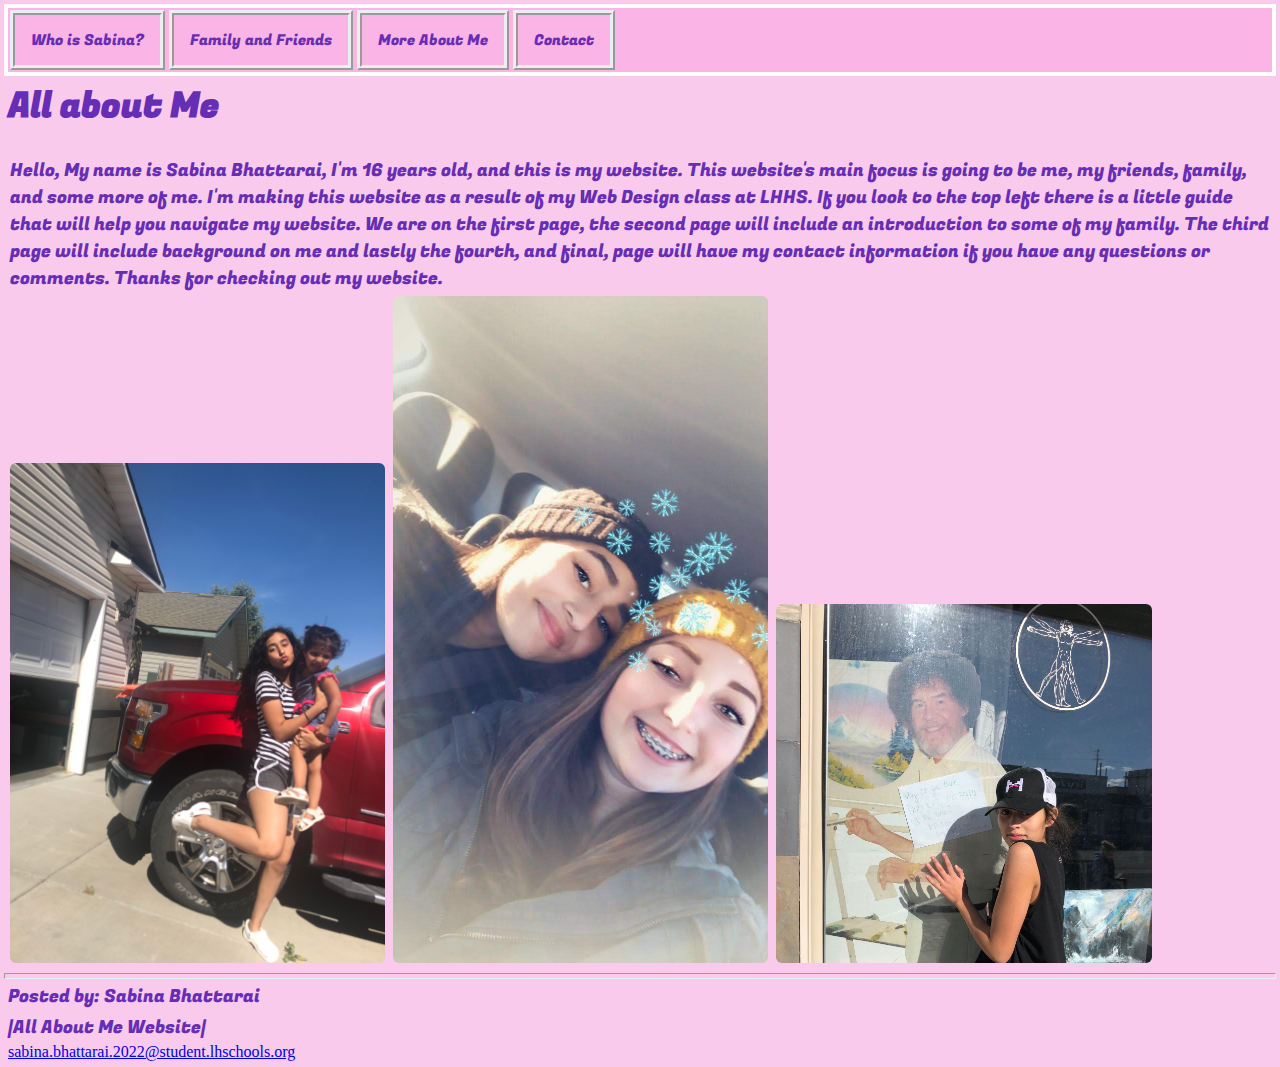
<file: index.html>
<!DOCTYPE html>
<html lang="en" dir="ltr">
  <head>
    <meta charset="utf-8">
    <meta name="description" content="This webpage is about Sabina Bhattarai. This page has information on who I am and some pictures of me with my close friends and family.">
    <meta name="key words" content="Sabina Bhattarai, Index, Life">
    <meta name="Author" content="Sabina Bhattarai">
    <meta name="viewport" content="width=device-width, initial-scale=1.0">
    <title>All about Sabina: Home Page</title>
    <link rel="stylesheet" href="master.css" type="text/css">
  </head>
  <body>
    <a href="#maincontent" class="hidden ">Skip to main content</a>
    <header>

      <nav>
        <ul>
          <li><a href="#">Who is Sabina?</a></li>
          <li><a href="familyandf.html">Family and Friends</a></li>
          <li><a href="moresabina.html">More About Me</a></li>
          <li><a href="contact.html">Contact</a></li>
        </ul>
      </nav>
    </header>
    <main class="parent" id="maincontent">
<!-- <hr> -->

  <h1>All about Me</h1>
  <section>


  <p>Hello, My name is Sabina Bhattarai, I'm 16 years old, and this is my website. This website's main focus is going to be me, my friends, family, and some more of me. I'm making this website as a result of my Web Design class at LHHS. If you look to the top left there is a little guide that will help you navigate my website. We are on the first page, the second page will include an introduction to some of my family. The third page will include background on me and lastly the fourth, and final, page will have my contact information if you have any questions or comments. Thanks for checking out my website.   </p>
  <img src="images/meandsophia.jpg" alt="Picture of me and Sophia standing infront of a red truck">


      <img src="images/alize.JPG" alt="A picture of my old best friend,  and I going to Boise, Idaho in her moms car.">
      <img src="images/bobross.jpg" alt="A picture of me and a cut out of Bob Ross, this picture was taken in downtown Twin Falls, Idaho">
</section>













</main>
<hr>

    <footer>
  <p>Posted by: Sabina Bhattarai</p>
  <p>|All About Me Website|</p>
    <a href="mailto:sabina.bhattarai.2022@student.lhschools.org">sabina.bhattarai.2022@student.lhschools.org</a><br>
    <!-- the entire document -->
 <a href="#top" class="hidden">Jump to top of page</a>
</footer>

  </body>




</html>
</file>
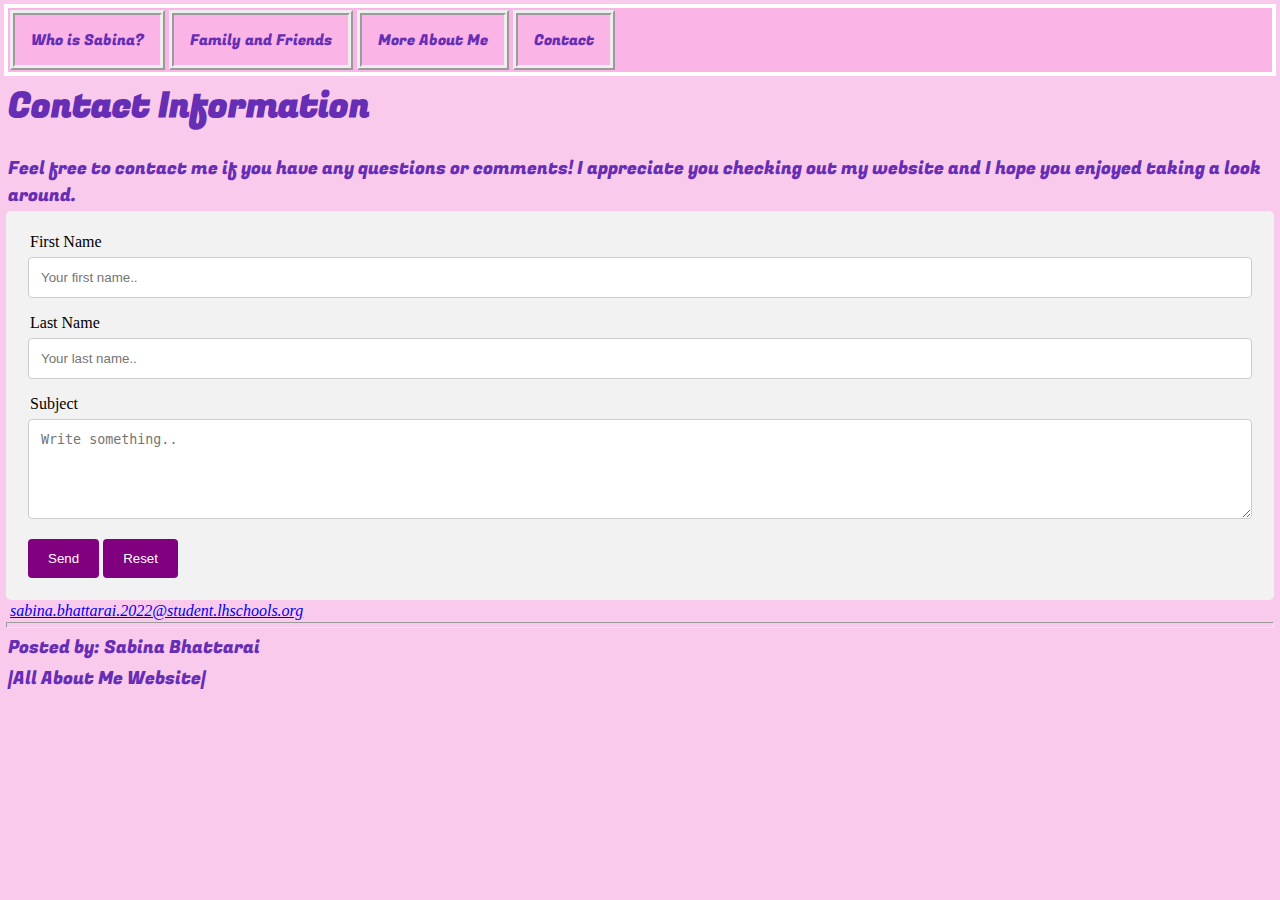
<file: contact.html>
<!DOCTYPE html>
<html lang="en" dir="ltr">
  <head>
    <meta charset="utf-8">
    <meta name="description" content="This webpage is about Sabina Bhattarai. This page has information on my contact information.">
    <meta name="key words" content="Sabina Bhattarai, Contact Page, Email, Reach Out">
    <meta name="Author" content="Sabina Bhattarai">
    <meta name="viewport" content="width=device-width, initial-scale=1.0">
    <title>All about Sabina: Contact Information</title>
    <link rel="stylesheet" href="master.css" type="text/css">

  </head>
  <body>
    <a href="#maincontent" class="hidden ">Skip to main content</a>
    <header>

      <nav>
        <ul>
          <li><a href="index.html">Who is Sabina?</a></li>
          <li><a href="familyandf.html">Family and Friends</a></li>
          <li><a href="moresabina.html">More About Me</a></li>
          <li><a href="#">Contact</a></li>
        </ul>
      </nav>
    </header>
    <main class="parent" id="maincontent">
      

      <h1>Contact Information</h1>

      <p>Feel free to contact me if you have any questions or comments! I appreciate you checking out my website and I hope you enjoyed taking a look around.</p>



  <div class="container">
    <form action="mailto:sabina.bhattarai.2022@student.lhschools.org" method="post" enctype="text/plain">

      <label for="fname">First Name</label>
      <input type="text" id="fname" name="firstname" placeholder="Your first name..">

      <label for="lname">Last Name</label>
      <input type="text" id="lname" name="lastname" placeholder="Your last name..">


      <label for="subject">Subject</label>
      <textarea id="subject" name="subject" placeholder="Write something.." style="height:100px"></textarea>

      <input type="submit" value="Send">
  <input type="reset" value="Reset">


    </form>
  </div>




      <address>
  <a href="mailto:sabina.bhattarai.2022@student.lhschools.org">sabina.bhattarai.2022@student.lhschools.org</a><br>
</address>
<hr>

    </main>

    <footer>
  <p>Posted by: Sabina Bhattarai</p>
  <p>|All About Me Website|</p>
  <!-- the entire document -->
<a href="#top" class="hidden">Jump to top of page</a>

</footer>

  </body>




</html>
</file>
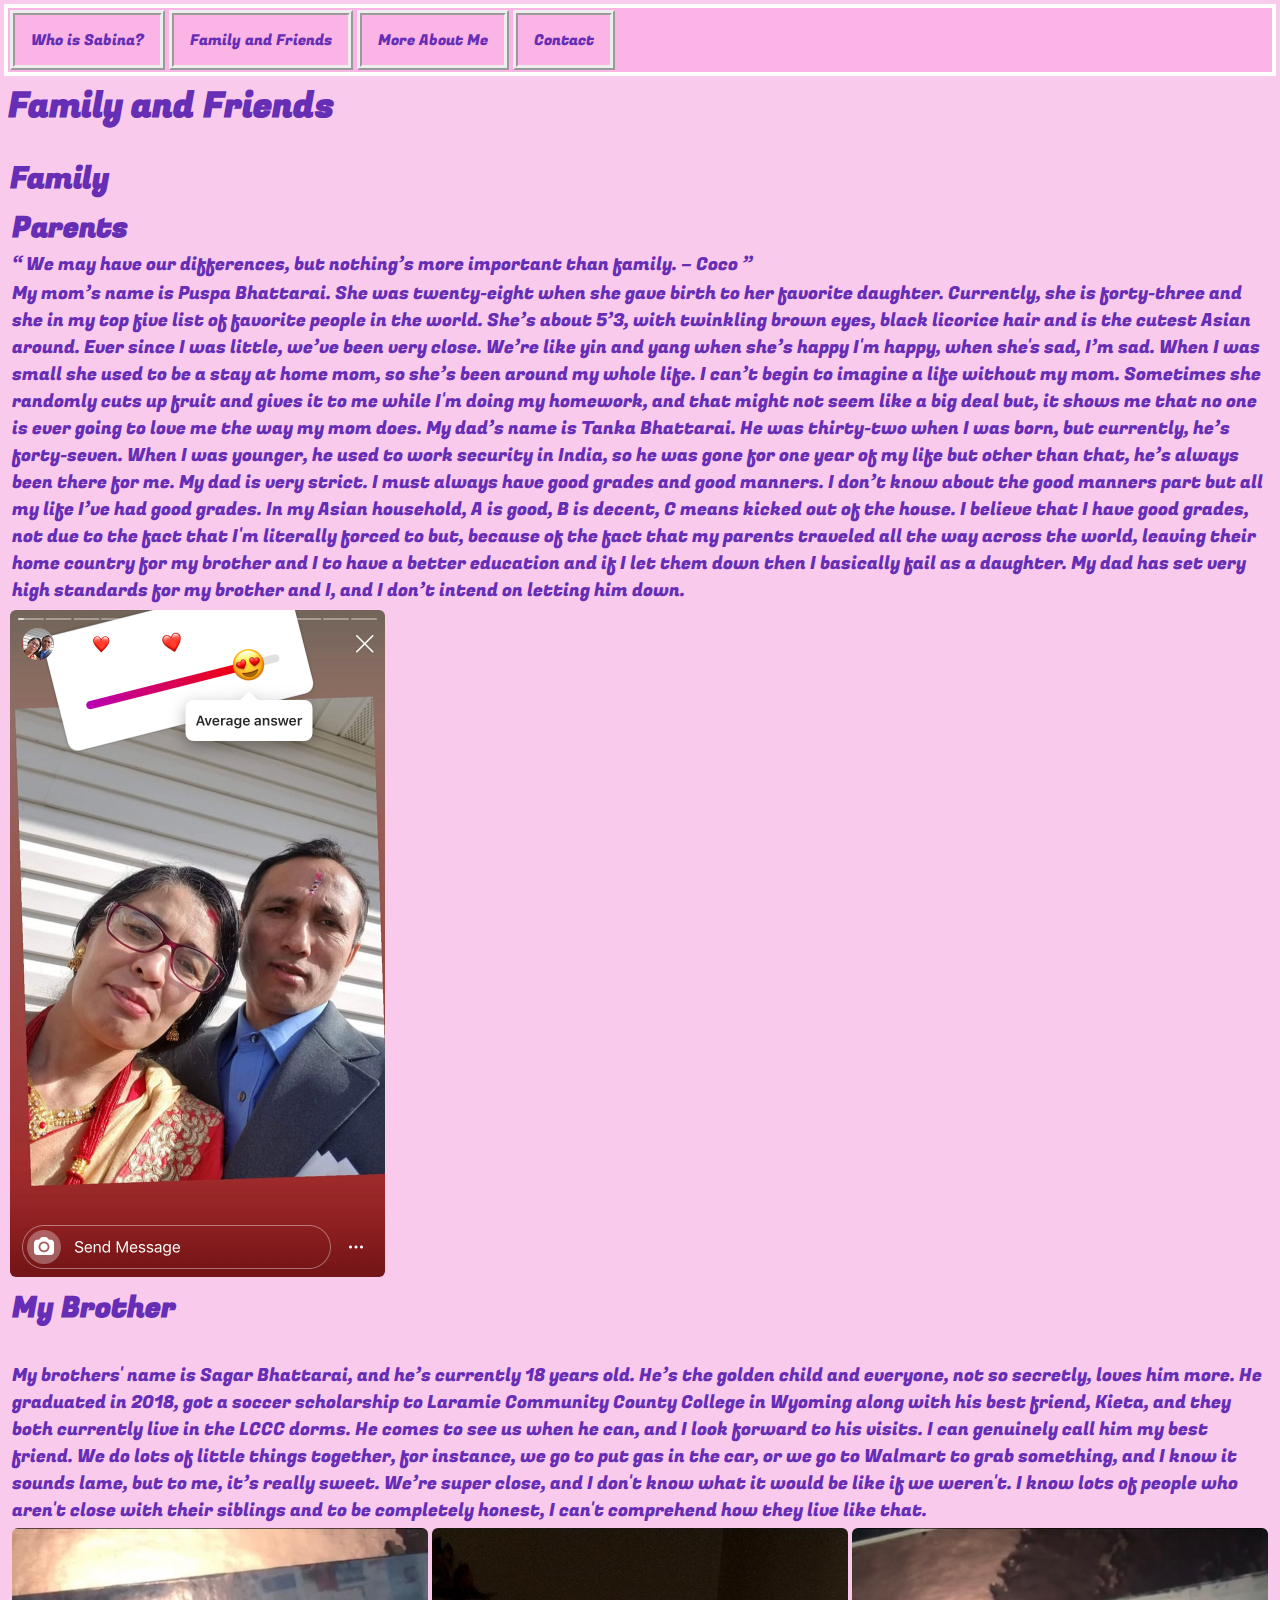
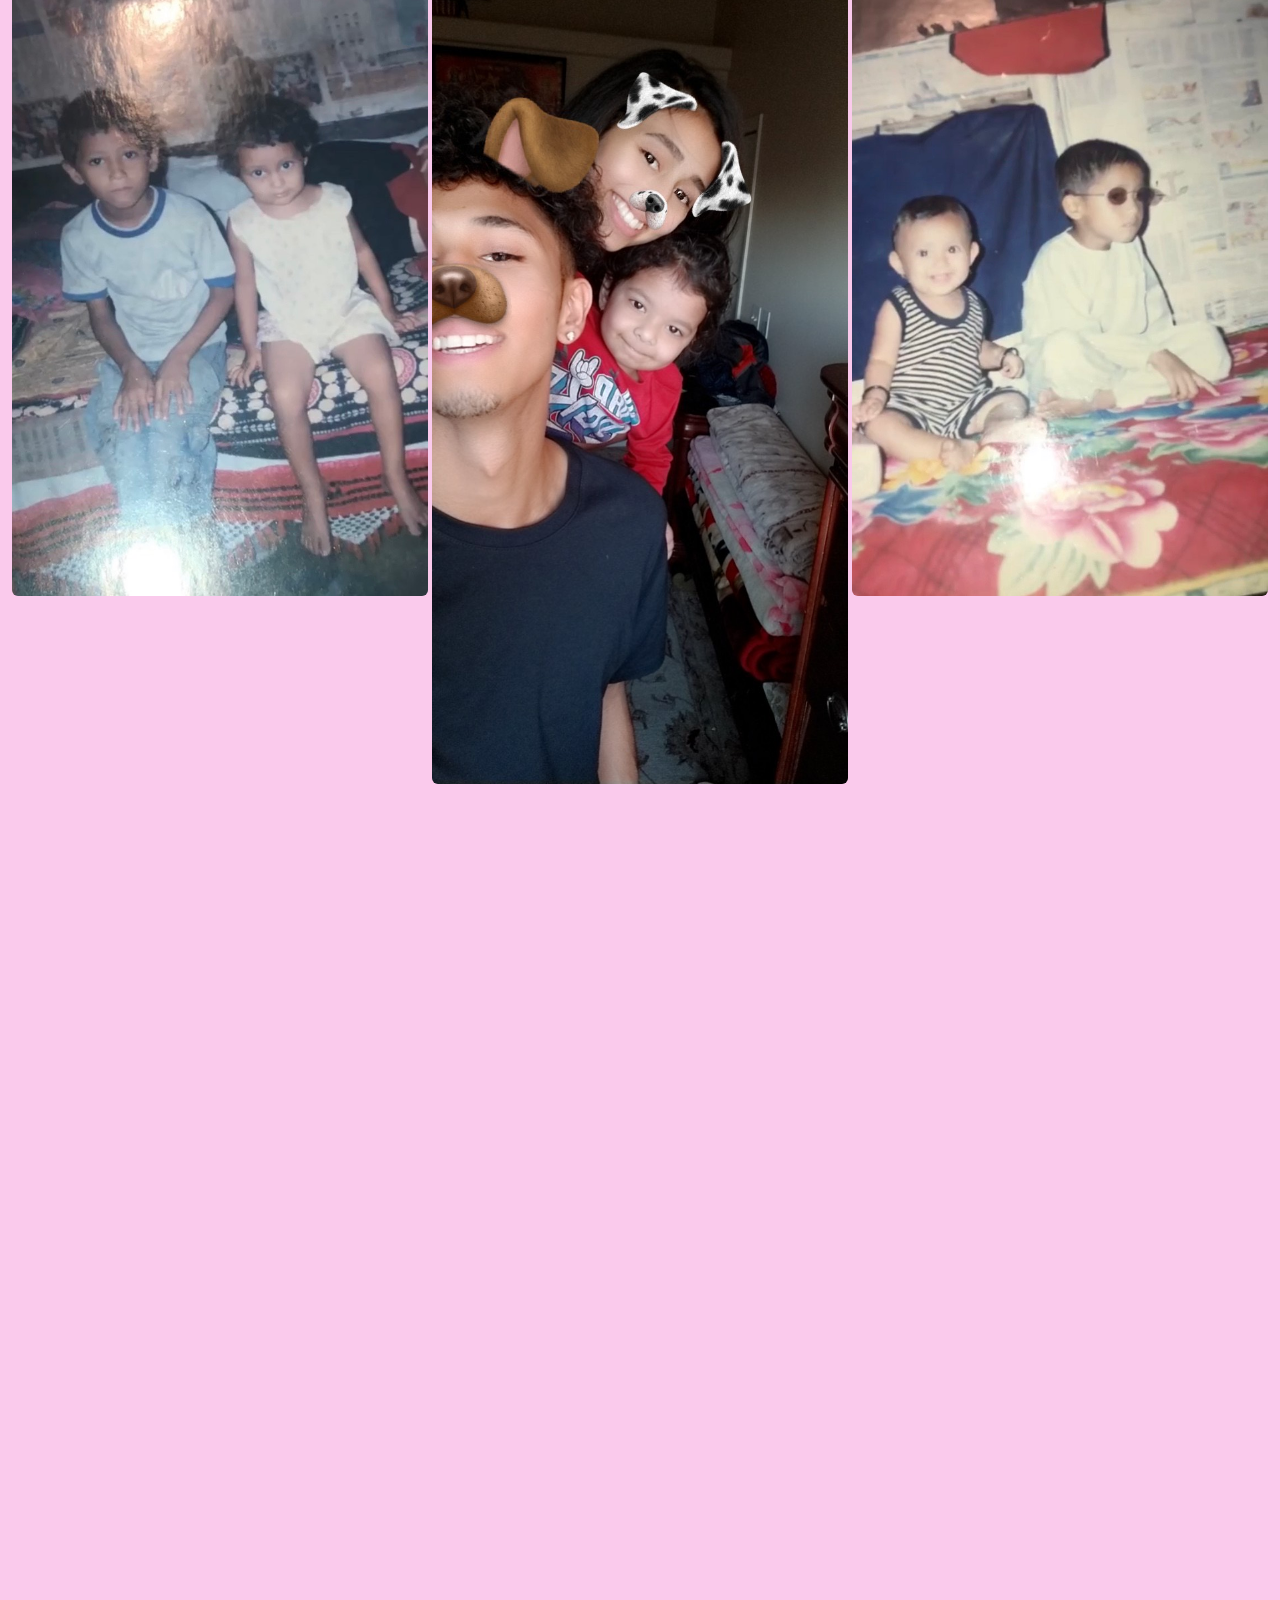
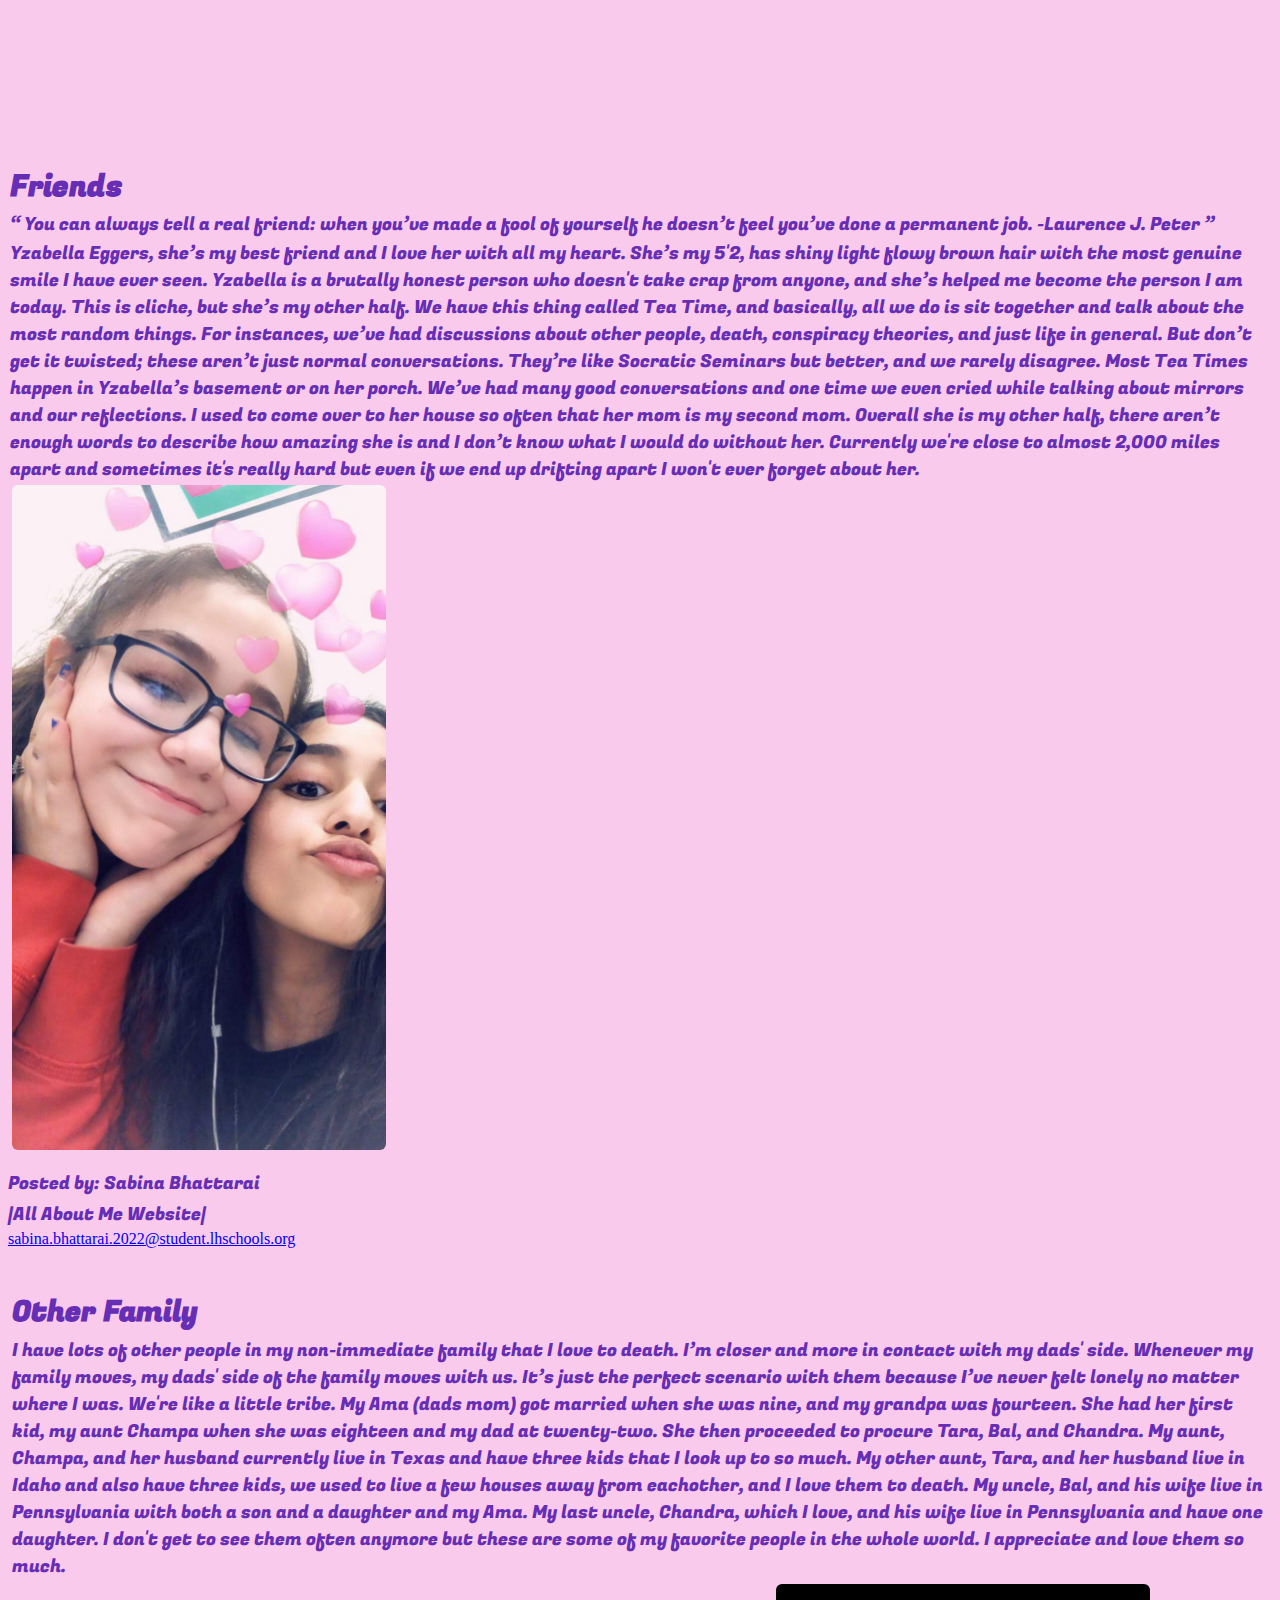
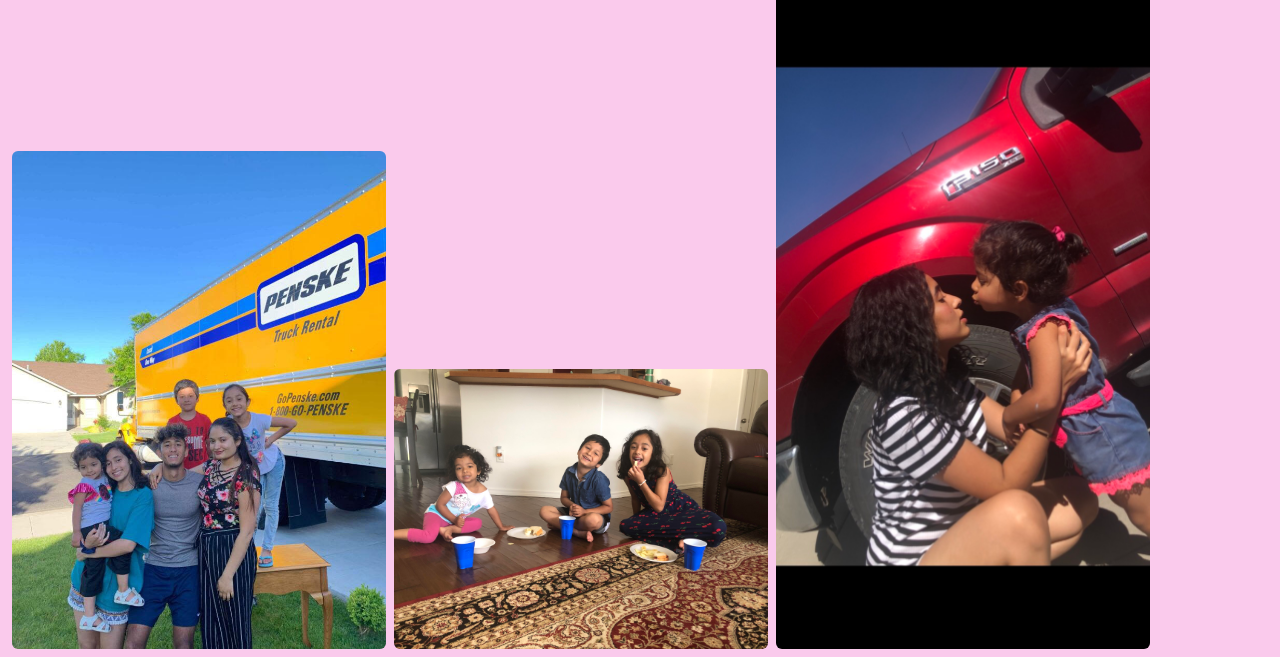
<file: familyandf.html>
<!DOCTYPE html>
<html lang="en" dir="ltr">
  <head>
    <meta charset="utf-8">
    <meta name="description" content="This webpage is about Sabina Bhattarai. This page has information on my family and friends.">
    <meta name="key words" content="Sabina Bhattarai, Lifestyle, Fun, Family, Friends">
    <meta name="Author" content="Sabina Bhattarai">
    <meta name="viewport" content="width=device-width, initial-scale=1.0">
    <title>All about Sabina: Family and Friends</title>
    <link rel="stylesheet" href="master.css" type="text/css">
  </head>
  <body>
    <a href="#maincontent" class="hidden ">Skip to main content</a>
    <header>

      <nav>
        <ul>
          <li><a href="index.html">Who is Sabina?</a></li>
          <li><a href="#">Family and Friends</a></li>
          <li><a href="moresabina.html">More About Me</a></li>
          <li><a href="contact.html">Contact</a></li>
        </ul>
      </nav>
    </header>

      <main class="parent" id="maincontent">
      <h1>Family and Friends</h1>
<section>
  <!-- <hr> -->
  <h2>Family</h2>
  <!-- <hr> -->
  <section>
<h3>Parents</h3>
<q cite="Coco">
We may have our differences, but nothing’s more important than family. – Coco
</q>
  <p>My mom’s name is Puspa Bhattarai. She was twenty-eight when she gave birth to her favorite daughter. Currently, she is forty-three and she in my top five list of favorite people in the world. She’s about 5’3, with twinkling brown eyes, black licorice hair and is the cutest Asian around. Ever since I was little, we’ve been very close. We’re like yin and yang when she’s happy I'm happy, when she's sad, I’m sad. When I was small she used to be a stay at home mom, so she’s been around my whole life. I can’t begin to imagine a life without my mom. Sometimes she randomly cuts up fruit and gives it to me while I'm doing my homework, and that might not seem like a big deal but, it shows me that no one is ever going to love me the way my mom does. My dad’s name is Tanka Bhattarai. He was thirty-two when I was born, but currently, he’s forty-seven. When I was younger, he used to work security in India, so he was gone for one year of my life but other than that, he’s always been there for me. My dad is very strict. I must always have good grades and good manners. I don’t know about the good manners part but all my life I’ve had good grades. In my Asian household, A is good, B is decent, C means kicked out of the house. I believe that I have good grades, not due to the fact that I'm literally forced to but, because of the fact that my parents traveled all the way across the world, leaving their home country for my brother and I to have a better education and if I let them down then I basically fail as a daughter. My dad has set very high standards for my brother and I, and I don’t intend on letting him down.
</p>
</section>
<img src="images/momanddad.PNG" alt="Picture of my mom and dad after a Nepali cultural festival">

<section class="indexSectionGrid">
  <!-- <hr> -->
<h3 class="indexFullSpan">My Brother</h3>
<p class="indexFullSpan">My brothers' name is Sagar Bhattarai, and he’s currently 18 years old. He’s the golden child and everyone, not so secretly, loves him more. He graduated in 2018, got a soccer scholarship to Laramie Community County College in Wyoming along with his best friend, Kieta, and they both currently live in the LCCC dorms. He comes to see us when he can, and I look forward to his visits. I can genuinely call him my best friend. We do lots of little things together, for instance, we go to put gas in the car, or we go to Walmart to grab something, and I know it sounds lame, but to me, it’s really sweet. We’re super close, and I don't know what it would be like if we weren't. I know lots of people who aren't close with their siblings and to be completely honest, I can't comprehend how they live like that.</p>

<img class="img2" src="images/sasa.jpg" alt="My brother and I as kids back in Nepal sitting on a bed">
<img class="img2" src="images/men.jpeg" alt="My brother, cousin, and I at my old house">
<img class="img2" src="images/nep2.jpg" alt="My brother and I as kids back in Nepal shortly after I was born">

</section>
<!-- <hr> -->
<section>
<h3>Other Family</h3>
<p>I have lots of other people in my non-immediate family that I love to death. I’m closer and more in contact with my dads' side. Whenever my family moves, my dads' side of the family moves with us. It’s just the perfect scenario with them because I’ve never felt lonely no matter where I was. We're like a little tribe. My Ama (dads mom) got married when she was nine, and my grandpa was fourteen. She had her first kid, my aunt Champa when she was eighteen and my dad at twenty-two. She then proceeded to procure Tara, Bal, and Chandra. My aunt, Champa, and her husband currently live in Texas and have three kids that I look up to so much. My other aunt, Tara, and her husband live in Idaho and also have three kids, we used to live a few houses away from eachother, and I love them to death. My uncle, Bal, and his wife live in Pennsylvania with both a son and a daughter and my Ama. My last uncle, Chandra, which I love, and his wife live in Pennsylvania and have one daughter. I don't get to see them often anymore but these are some of my favorite people in the whole world. I appreciate and love them so much.
  </p>


  <img src="images/thefam.jpg" alt="Picture of me and my family before they moved to Pennsylvania">
  <img src="images/thekids.jpg" alt="Pictures of the kids sunny, sayal, and sophia eating a snack while watching Peter Rabbit at our old house">
  <img src="images/sof.jpg" alt="Picture of me and Sophia taken a few days before they moved to Pennsylvania">

</section>
<!-- <hr> -->
</section>

    <section>
  <h2>Friends</h2>

    <q> You can always tell a real friend: when you’ve made a fool of yourself he doesn’t feel you’ve done a permanent job. -Laurence J. Peter </q>
  <p>Yzabella Eggers, she’s my best friend and I love her with all my heart. She’s my 5'2, has shiny light flowy brown hair with the most genuine smile I have ever seen. Yzabella is a brutally honest person who doesn't take crap from anyone, and she’s helped me become the person I am today. This is cliche, but she’s my other half. We have this thing called Tea Time, and basically, all we do is sit together and talk about the most random things. For instances, we’ve had discussions about other people, death, conspiracy theories, and just life in general. But don’t get it twisted; these aren’t just normal conversations. They’re like Socratic Seminars but better, and we rarely disagree. Most Tea Times happen in Yzabella’s basement or on her porch. We’ve had many good conversations and one time we even cried while talking about mirrors and our reflections. I used to come over to her house so often that her mom is my second mom. Overall she is my other half, there aren’t enough words to describe how amazing she is and I don’t know what I would do without her. Currently we're close to almost 2,000 miles apart and sometimes it's really hard but even if we end up drifting apart I won't ever forget about her.
    <img src="images/egg.JPG" alt="Picture of my best friend and I at school in 8th grade, at lunch, in Idaho">
  </p>
</section>
<!-- <hr> -->
</main>

    <footer>
  <p>Posted by: Sabina Bhattarai</p>
  <p>|All About Me Website|</p>
    <a href="mailto:sabina.bhattarai.2022@student.lhschools.org">sabina.bhattarai.2022@student.lhschools.org</a><br>
    <!-- the entire document -->
 <a href="#top" class="hidden">Jump to top of page</a>
</footer>

  </body>




</html>
</file>
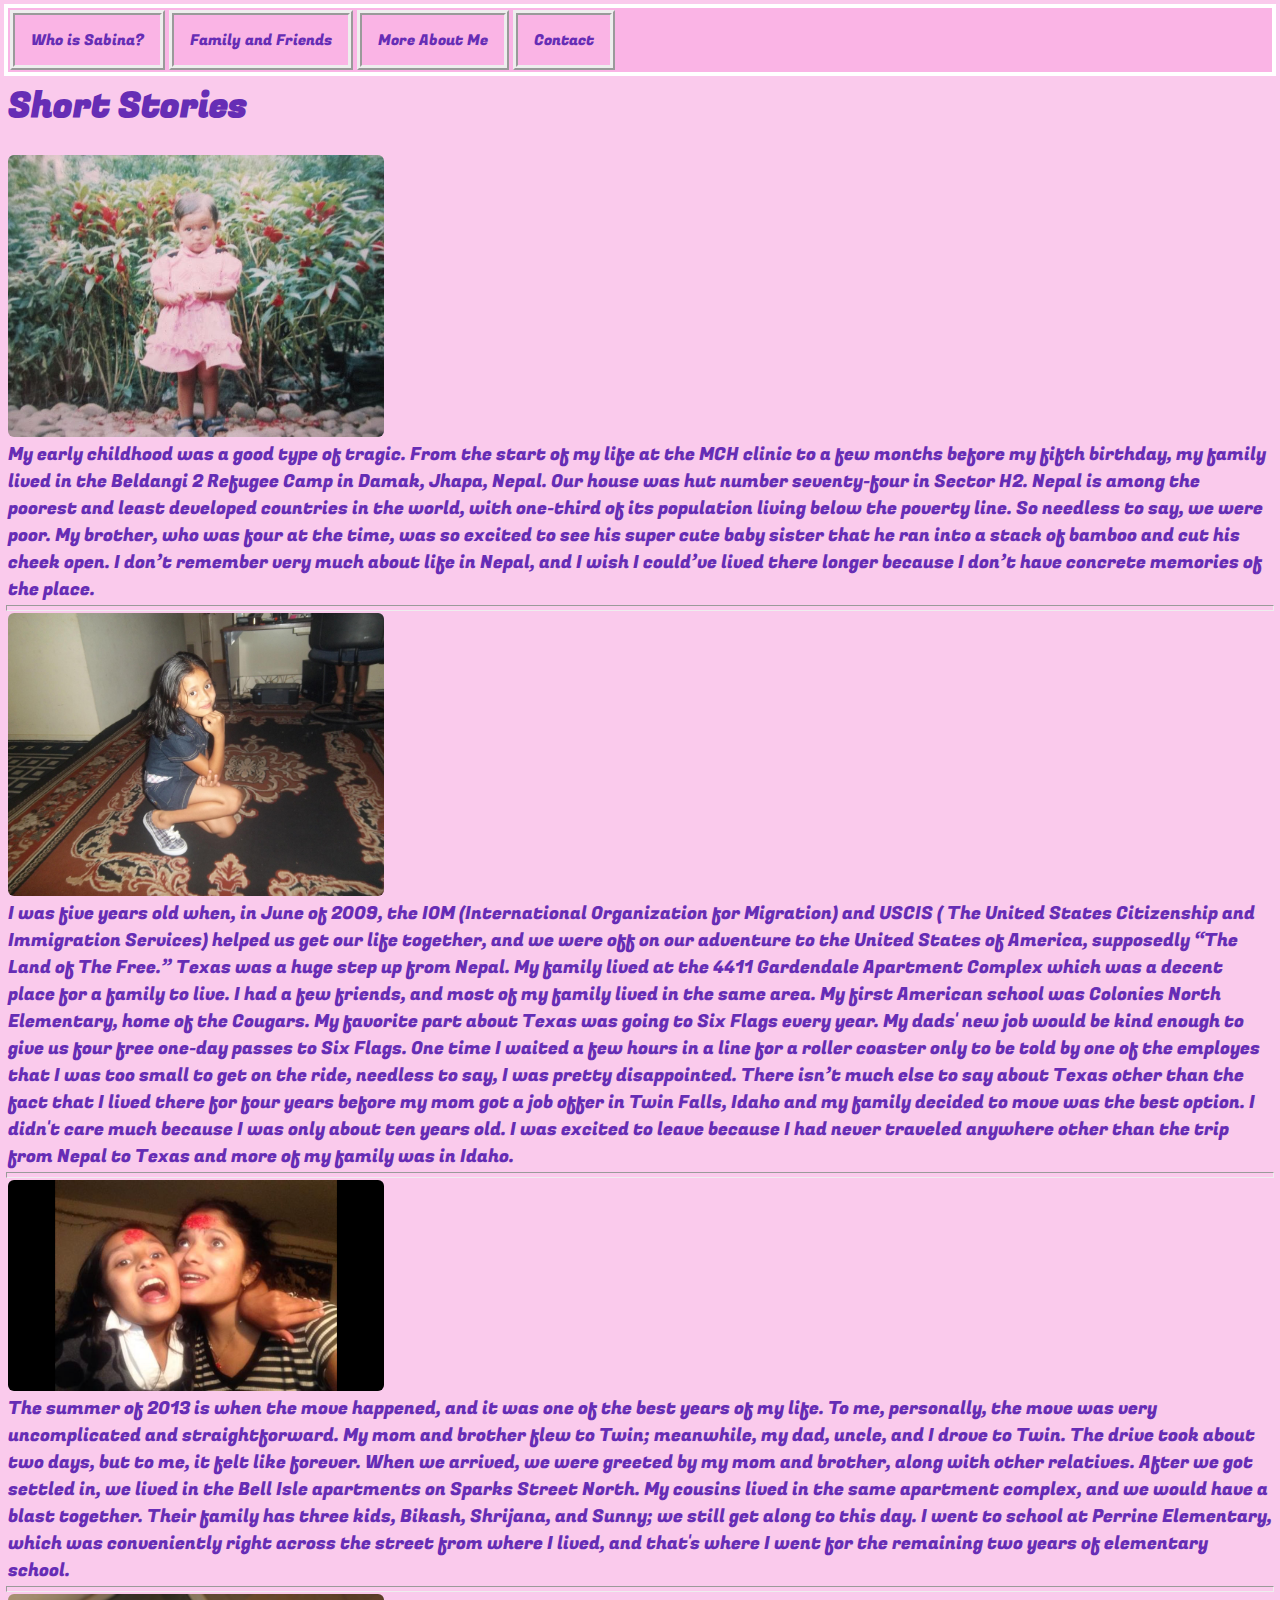
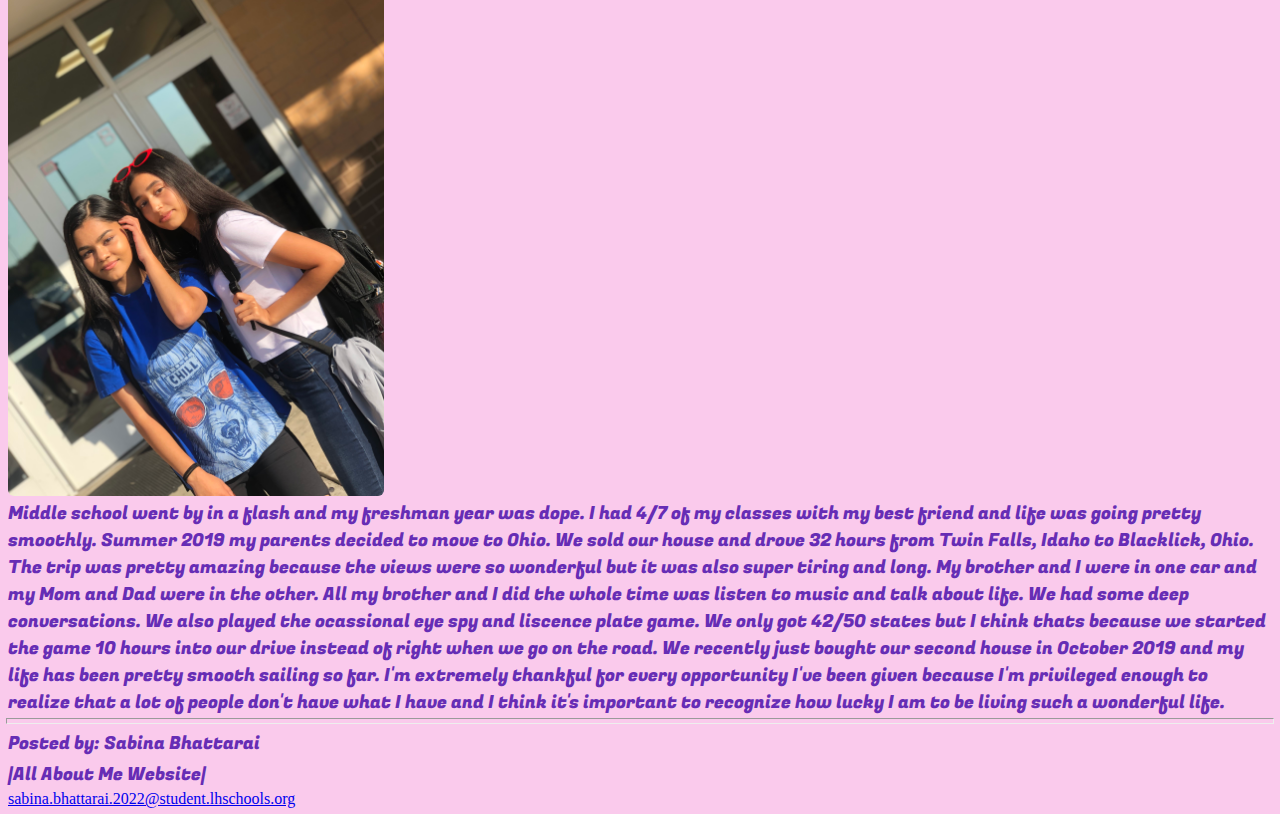
<file: moresabina.html>
<!DOCTYPE html>
<html lang="en" dir="ltr">
  <head>
    <meta charset="utf-8">
    <meta name="description" content="This webpage is about Sabina Bhattarai. This page has information on my life so far.">
    <meta name="key words" content="Sabina Bhattarai, Pictures, Extra, More">
    <meta name="Author" content="Sabina Bhattarai">
    <meta name="viewport" content="width=device-width, initial-scale=1.0">
    <title>All about Sabina: Story Page</title>
    <link rel="stylesheet" href="master.css" type="text/css">
  </head>
  <body>
    <a href="#maincontent" class="hidden ">Skip to main content</a>
    <header>

      <nav>
        <ul>
          <li><a href="index.html">Who is Sabina?</a></li>
          <li><a href="familyandf.html">Family and Friends</a></li>
          <li><a href="#">More About Me</a></li>
          <li><a href="contact.html">Contact</a></li>
        </ul>
      </nav>
    </header>
    <main class="parent" id="maincontent">



      <h1>Short Stories</h1>


        <img src="images/babynepal.JPG" alt="Picture of me as a baby standing infront of a flower garden">
        <p>My early childhood was a good type of tragic. From the start of my life at the MCH clinic to a few months before my fifth birthday, my family lived in the Beldangi 2 Refugee Camp in Damak, Jhapa, Nepal. Our house was hut number seventy-four in Sector H2. Nepal is among the poorest and least developed countries in the world, with one-third of its population living below the poverty line. So needless to say, we were poor. My brother, who was four at the time, was so excited to see his super cute baby sister that he ran into a stack of bamboo and cut his cheek open. I don’t remember very much about life in Nepal, and I wish I could’ve lived there longer because I don’t have concrete memories of the place.</p>
<hr>


          <img src="images/texas.JPG" alt="Picture of me as a kid kneeling on the floor showing off my outfit before school">
          <p>I was five years old when, in June of 2009, the IOM (International Organization for Migration) and USCIS ( The United States Citizenship and Immigration Services) helped us get our life together, and we were off on our adventure to the United States of America, supposedly “The Land of The Free.” Texas was a huge step up from Nepal. My family lived at the 4411 Gardendale Apartment Complex which was a decent place for a family to live. I had a few friends, and most of my family lived in the same area. My first American school was Colonies North Elementary, home of the Cougars. My favorite part about Texas was going to Six Flags every year. My dads' new job would be kind enough to give us four free one-day passes to Six Flags. One time I waited a few hours in a line for a roller coaster only to be told by one of the employes that I was too small to get on the ride, needless to say, I was pretty disappointed. There isn’t much else to say about Texas other than the fact that I lived there for four years before my mom got a job offer in Twin Falls, Idaho and my family decided to move was the best option.  I didn't care much because I was only about ten years old. I was excited to leave because I had never traveled anywhere other than the trip from Nepal to Texas and more of my family was in Idaho.
          </p>
<hr>


            <img src="images/meands.PNG" alt="Me and my cousin Shrijana in Idaho back in 2013">
            <p>The summer of 2013 is when the move happened, and it was one of the best years of my life. To me, personally, the move was very uncomplicated and straightforward. My mom and brother flew to Twin; meanwhile, my dad, uncle, and I drove to Twin. The drive took about two days, but to me, it felt like forever. When we arrived, we were greeted by my mom and brother, along with other relatives. After we got settled in, we lived in the Bell Isle apartments on Sparks Street North. My cousins lived in the same apartment complex, and we would have a blast together. Their family has three kids, Bikash, Shrijana, and Sunny; we still get along to this day. I went to school at Perrine Elementary, which was conveniently right across the street from where I lived, and that's where I went for the remaining two years of elementary school.</p>

<hr>

            <img src="images/meandb.JPG" alt="Picture of me and my friend Bipana at the beginning of the 2019-2020 school year">
              <p> Middle school went by in a flash and my freshman year was dope. I had 4/7 of my classes with my best friend and life was going pretty smoothly. Summer 2019 my parents decided to move to Ohio. We sold our house and drove 32 hours from Twin Falls, Idaho to Blacklick, Ohio. The trip was pretty amazing because the views were so wonderful but it was also super tiring and long. My brother and I were in one car and my Mom and Dad were in the other. All my brother and I did the whole time was listen to music and talk about life. We had some deep conversations. We also played the ocassional eye spy and liscence plate game. We only got 42/50 states but I think thats because we started the game 10 hours into our drive instead of right when we go on the road. We recently just bought our second house in October 2019 and my life has been pretty smooth sailing so far. I'm extremely thankful for every opportunity I've been given because I'm privileged enough to realize that a lot of people don't have what I have and I think it's important to recognize how lucky I am to be living such a wonderful life.</p>

<hr>


    </main>

    <footer>
      <p>Posted by: Sabina Bhattarai</p>
      <p>|All About Me Website|</p>
        <a href="mailto:sabina.bhattarai.2022@student.lhschools.org">sabina.bhattarai.2022@student.lhschools.org</a><br>
        <!-- the entire document -->
     <a href="#top" class="hidden">Jump to top of page</a>
</footer>

  </body>
  </html>
</file>
<file: master.css>
@import url('https://fonts.googleapis.com/css?family=Fugaz+One&display=swap');


h1 {
  color:#662db5;
  font-size:35px;
  font-family: 'Fugaz One', cursive;
}

h2 {
  color:#662db5;
  font-size:30px;
  font-family: 'Fugaz One', cursive;
}

h3 {
  font-size:29px;
  color:#662db5;
  font-family: 'Fugaz One', cursive;
}

p {
  font-size:18px;
  color:#662db5;
  font-family: 'Fugaz One', cursive;
}

q {
  font-size:18px;
  color:#662db5;
  font-family: 'Fugaz One', cursive;
}

img {
  border-radius:8px;
  width:30%;
}


.imgge1 {
        width: 60vw;
        min-width: 360px;
        text-align: center;
        margin: 5% auto;
        background-color: #ccc;
    }

.img2 {
  width: 100%;
}

body {
  background-color:#facaec;
}

*{
  padding: 2px;
  margin: 0;
  box-sizing: border-box;
}

header{
  background-color: white;
}






ul {
  list-style-type: none;
  margin: 0;
  padding: 0;
  overflow: hidden;
  background-color: #fab4e5;
  font-family: 'Fugaz One', cursive;
  font-size: 15px;
}

li {
  float: left;
}

li a {
  display: block;
  color: #662db5;
  text-align: center;
  padding: 14px 16px;
  text-decoration: none;
  border: 5px ridge;
}

li a:hover {
  background-color: #662db5;
  color: white;
}


main{

  width: 100%;
  height: 100%;
  grid-template-columns: 1fr;
  grid-template-rows: 75px 1fr;
}


  .parent{
    width: 100%;
    height: 100%;
    display: grid;

}


.indexSectionGrid {
  display: grid;
  width: 100%;
  height: 100%;
  grid-template-columns: repeat(3, 1fr);
  grid-template-rows: 75px auto 1fr;
}

.indexFullSpan{
  grid-column: 1/-1;
}



.hidden{
 position: absolute;
 top: auto;
 left: -10000px;
 width: 1px;
 height: 1px;
 overflow: hidden;
}



input[type=text], select, textarea {
  width: 100%;
  padding: 12px;
  border: 1px solid #ccc;
  border-radius: 4px;
  box-sizing: border-box;
  margin-top: 6px;
  margin-bottom: 16px;
  resize: vertical
}
input[type=submit] {
  background-color: #4CAF50;
  color: white;
  background-color: purple;
  padding: 12px 20px;
  border: none;
  border-radius: 4px;
  cursor: pointer;
}
input[type=submit]:hover {
  background-color: hotpink;
}
input[type=reset]:hover {
  background-color: hotpink;
}
input[type=reset] {
  background-color: #4CAF50;
  color: white;
  background-color: purple;
  padding: 12px 20px;
  border: none;
  border-radius: 4px;
  cursor: pointer;
}
.container {
  border-radius: 5px;
  background-color: #f2f2f2;
  padding: 20px;
}



@media only screen and (max-width: 768px) {
   img{
     width: 90%;
   }
}
</file>
